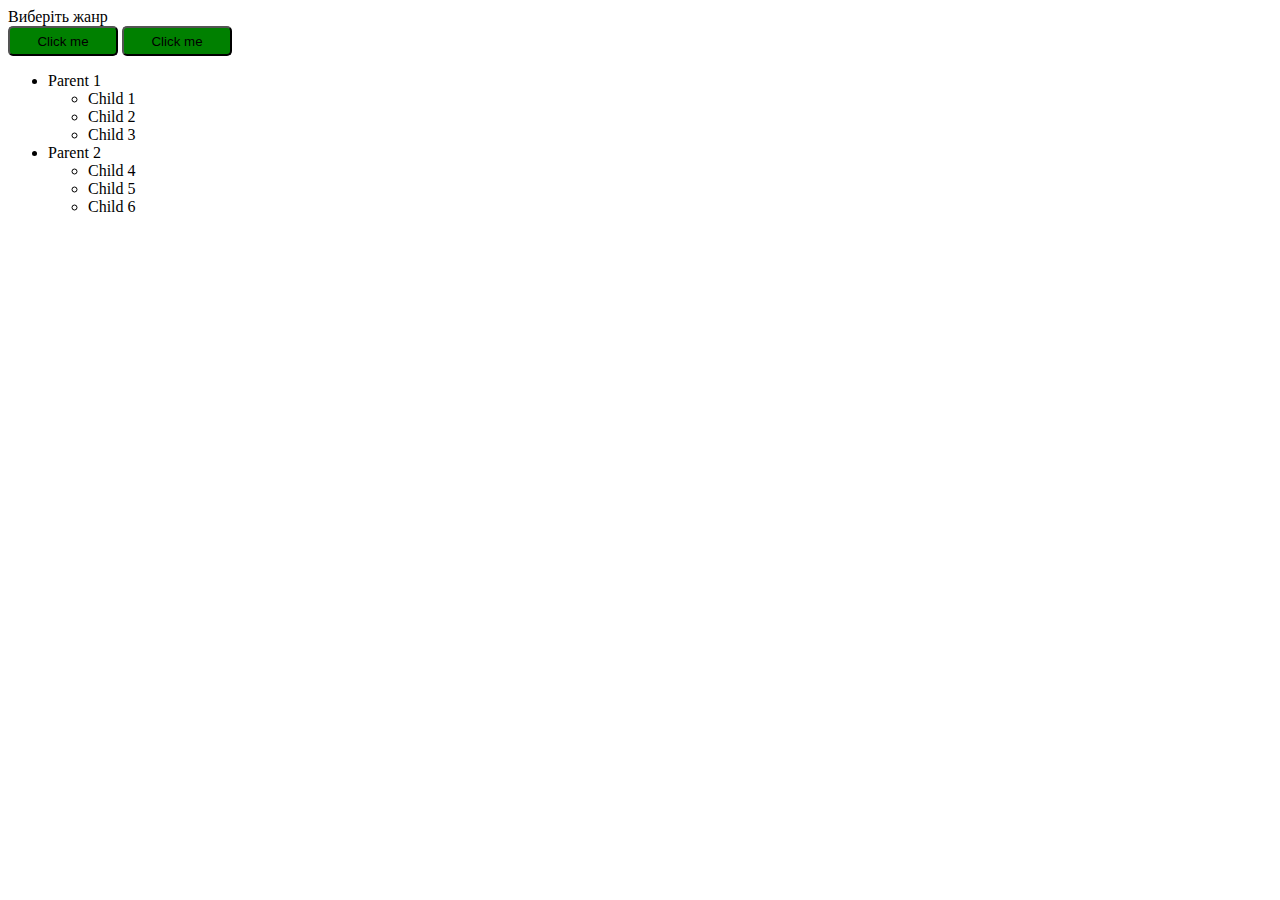
<file: Lesson 7/index.html>
<!DOCTYPE html>
<html lang="en">
  <head>
    <meta charset="UTF-8" />
    <meta name="viewport" content="width=device-width, initial-scale=1.0" />
    <title>Document</title>
    <link rel="stylesheet" href="./styles.css">
  </head>
  <body>
    <div data-widget-name="menu">Виберіть жанр</div>

    <button>Click me</button>

    <button>
      <div id="text">Click me</div>
    </button>

    <ul id="tree">
      <li class="parent">
        Parent 1
        <ul class="child">
          <li>Child 1</li>
          <li>Child 2</li>
          <li>Child 3</li>
        </ul>
      </li>
      <li class="parent">
        Parent 2
        <ul class="child">
          <li>Child 4</li>
          <li>Child 5</li>
          <li>Child 6</li>
        </ul>
      </li>
    </ul>

    <script src="./script.js"></script>
  </body>
</html>
</file>
<file: Lesson 7/styles.css>
button {
    border-radius: 5px;
    background-color: green;
    width: 110px;
    height: 30px;
}
</file>
